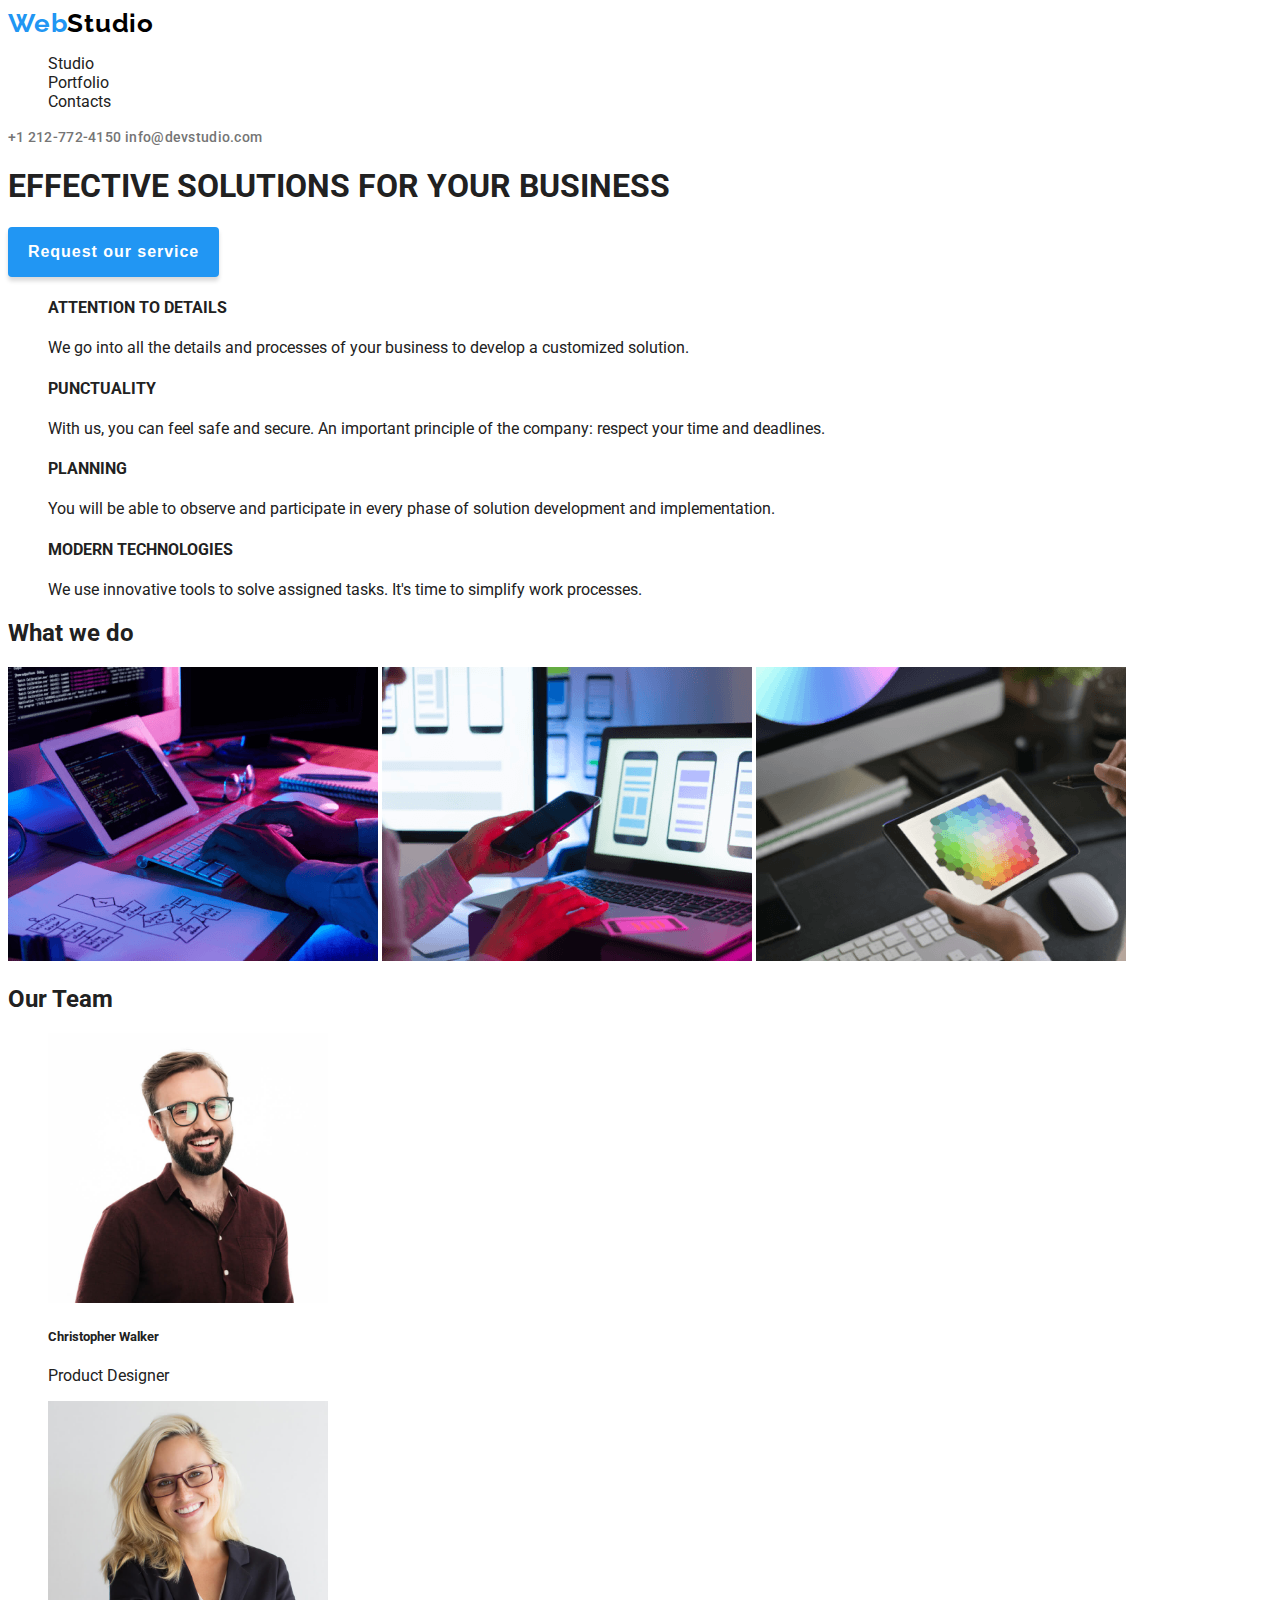
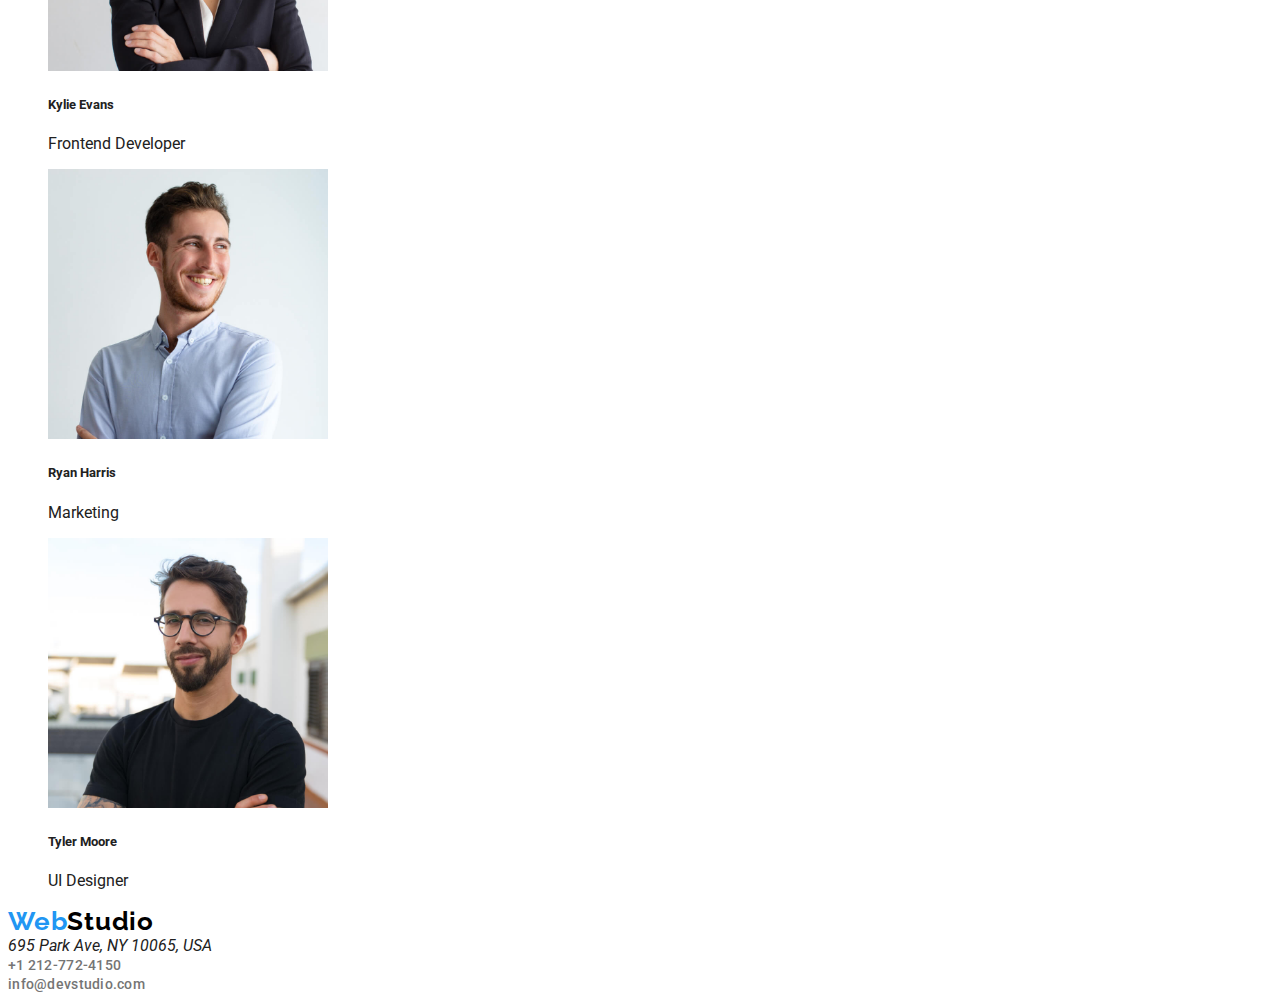
<file: index.html>
<!DOCTYPE html>
<html lang="en">
  <head>
    <meta charset="UTF-8" />
    <meta name="viewport" content="width=device-width, initial-scale=1.0" />
    <link rel="preconnect" href="https://fonts.googleapis.com" />
    <link rel="preconnect" href="https://fonts.gstatic.com" crossorigin />
    <link rel="stylesheet" href="./css/fonts.css" />
    <link rel="stylesheet" href="./css/styles.css" />
    <title>Portfolio</title>
  </head>

  <body>
    <header>
      <div>
        <a href="index.html" class="logo"
          ><span class="logo-web">Web</span>Studio</a
        >
      </div>
      <nav>
        <ul class="menu">
          <li><a href="studio.html" class="link">Studio</a></li>
          <li><a href="portfolio.html" class="link">Portfolio</a></li>
          <li><a href="contacts.html" class="link">Contacts</a></li>
        </ul>
      </nav>

      <a href="tel:+1212-772-4150" class="link contact"
        >+1 212-772-4150</a
      >

      <a href="mailto:info@devstudio.com" class="link contact"
        >info@devstudio.com</a
      >
    </header>

    <main>
      <section>
        <h1>EFFECTIVE SOLUTIONS FOR YOUR BUSINESS</h1>
        <button class="button-cta">Request our service</button>
      </section>

      <section>
        <ul>
          <li>
            <h4>ATTENTION TO DETAILS</h4>
            <p>
              We go into all the details and processes of your business to
              develop a customized solution.
            </p>
          </li>
          <li>
            <h4>PUNCTUALITY</h4>
            <p>
              With us, you can feel safe and secure. An important principle of
              the company: respect your time and deadlines.
            </p>
          </li>
          <li>
            <h4>PLANNING</h4>
            <p>
              You will be able to observe and participate in every phase of
              solution development and implementation.
            </p>
          </li>
          <li>
            <h4>MODERN TECHNOLOGIES</h4>
            <p>
              We use innovative tools to solve assigned tasks. It's time to
              simplify work processes.
            </p>
          </li>
        </ul>
      </section>

      <section>
        <h2>What we do</h2>
        <img
          height="294"
          width="370"
          src="images/box_1.png"
          alt="person using the computer"
        />
        <img
          height="294"
          width="370"
          src="images/box_2.png"
          alt="person using a smartphone"
        />
        <img
          height="294"
          width="370"
          src="images/box_3.png"
          alt="person using a tablet"
        />
      </section>

      <section>
        <h2>Our Team</h2>
        <ul>
          <li>
            <img
              height="270"
              width="280"
              src="images/team_1.jpg"
              alt="Christopher Walker Product Designer"
            />
            <h5>Christopher Walker</h5>
            <p>Product Designer</p>
          </li>
          <li>
            <img
              height="270"
              width="280"
              src="images/team_2.jpg"
              alt="Kylie Evans Frontend Developer"
            />
            <h5>Kylie Evans</h5>
            <p>Frontend Developer</p>
          </li>
          <li>
            <img
              height="270"
              width="280"
              src="images/team_3.jpg"
              alt="Ryan Harris Marketing"
            />
            <h5>Ryan Harris</h5>
            <p>Marketing</p>
          </li>
          <li>
            <img
              height="270"
              width="280"
              src="images/team_4.jpg"
              alt="Tyler Moore UI Designer"
            />
            <h5>Tyler Moore</h5>
            <p>UI Designer</p>
          </li>
        </ul>
      </section>
    </main>

    <footer>
      <a href="index.html" class="logo"
        ><span class="logo-web">Web</span>Studio</a
      >
      <address>695 Park Ave, NY 10065, USA</address>
      <a href="tel:+1212-772-4150" class="link contact"
        >+1 212-772-4150</a
      >
      <br />
      <a href="mailto:info@devstudio.com" class="link contact"
        >info@devstudio.com</a
      >
    </footer>
  </body>
</html>
</file>
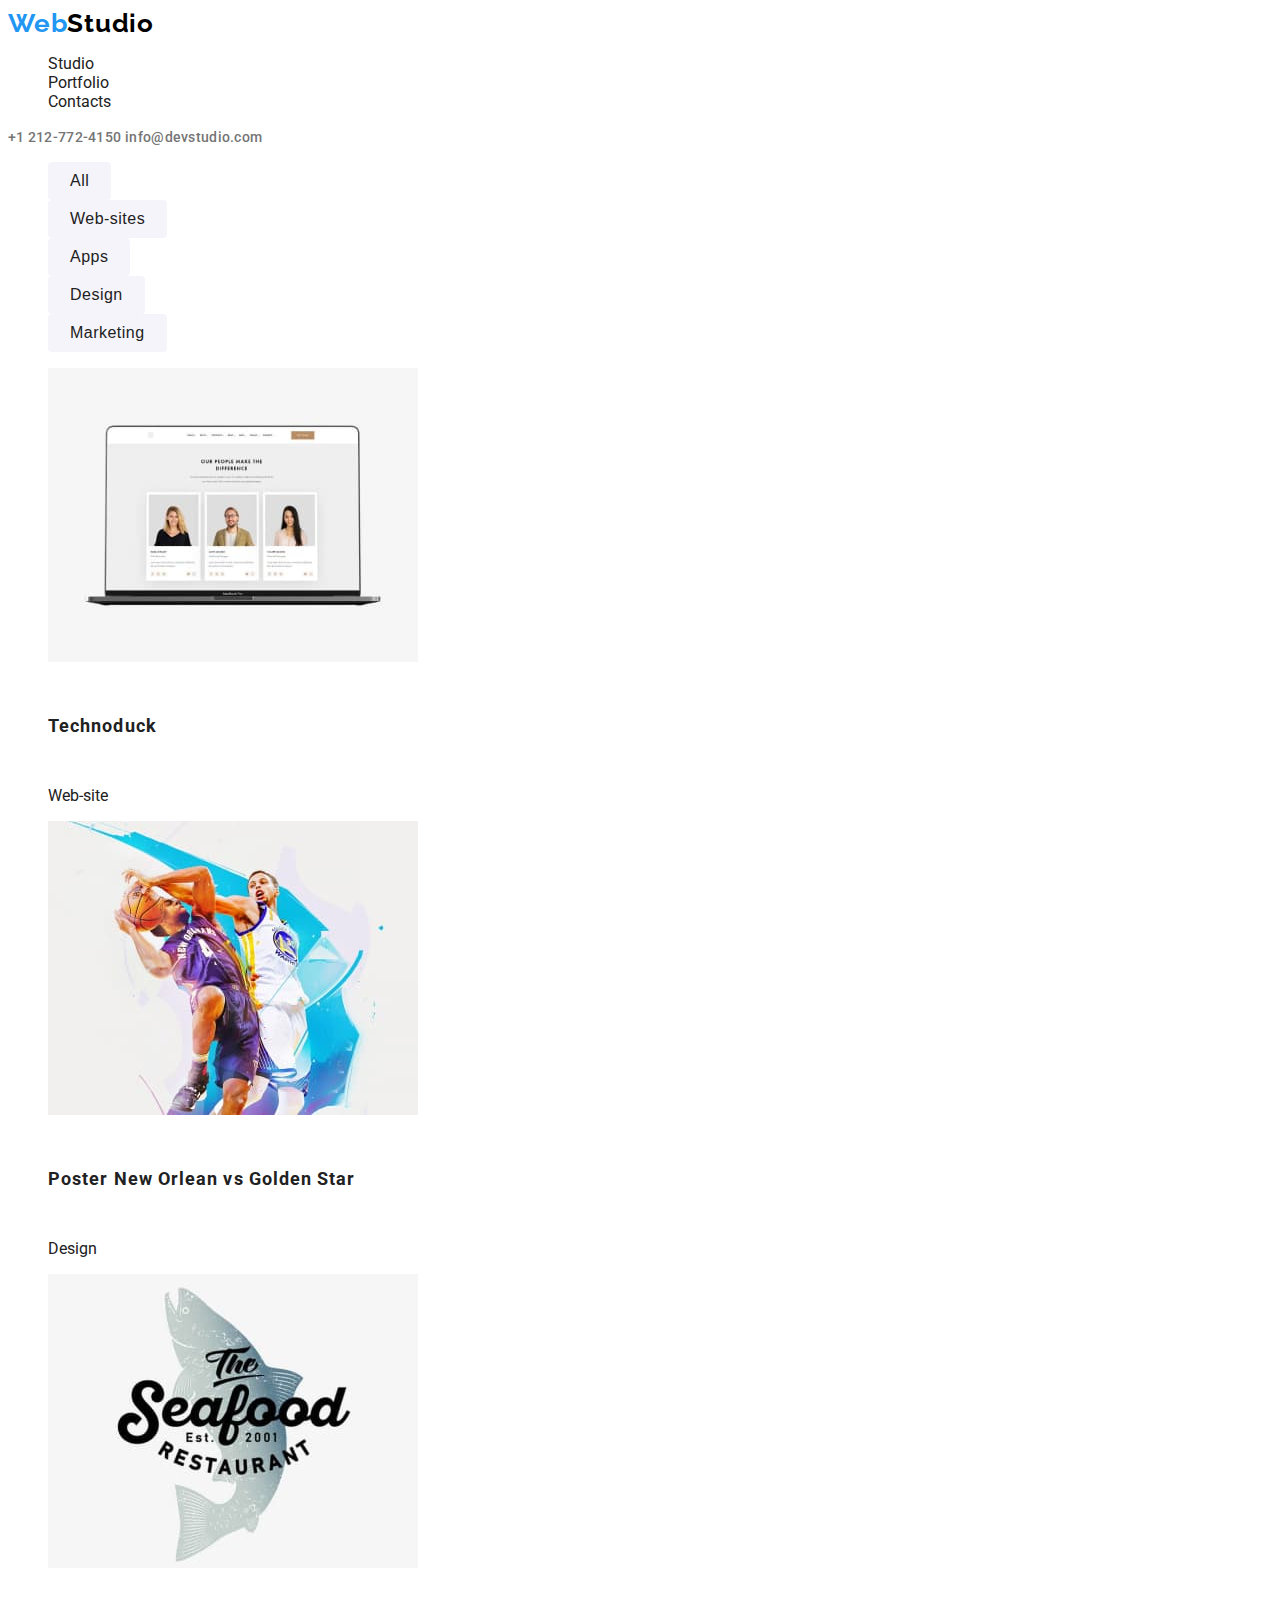
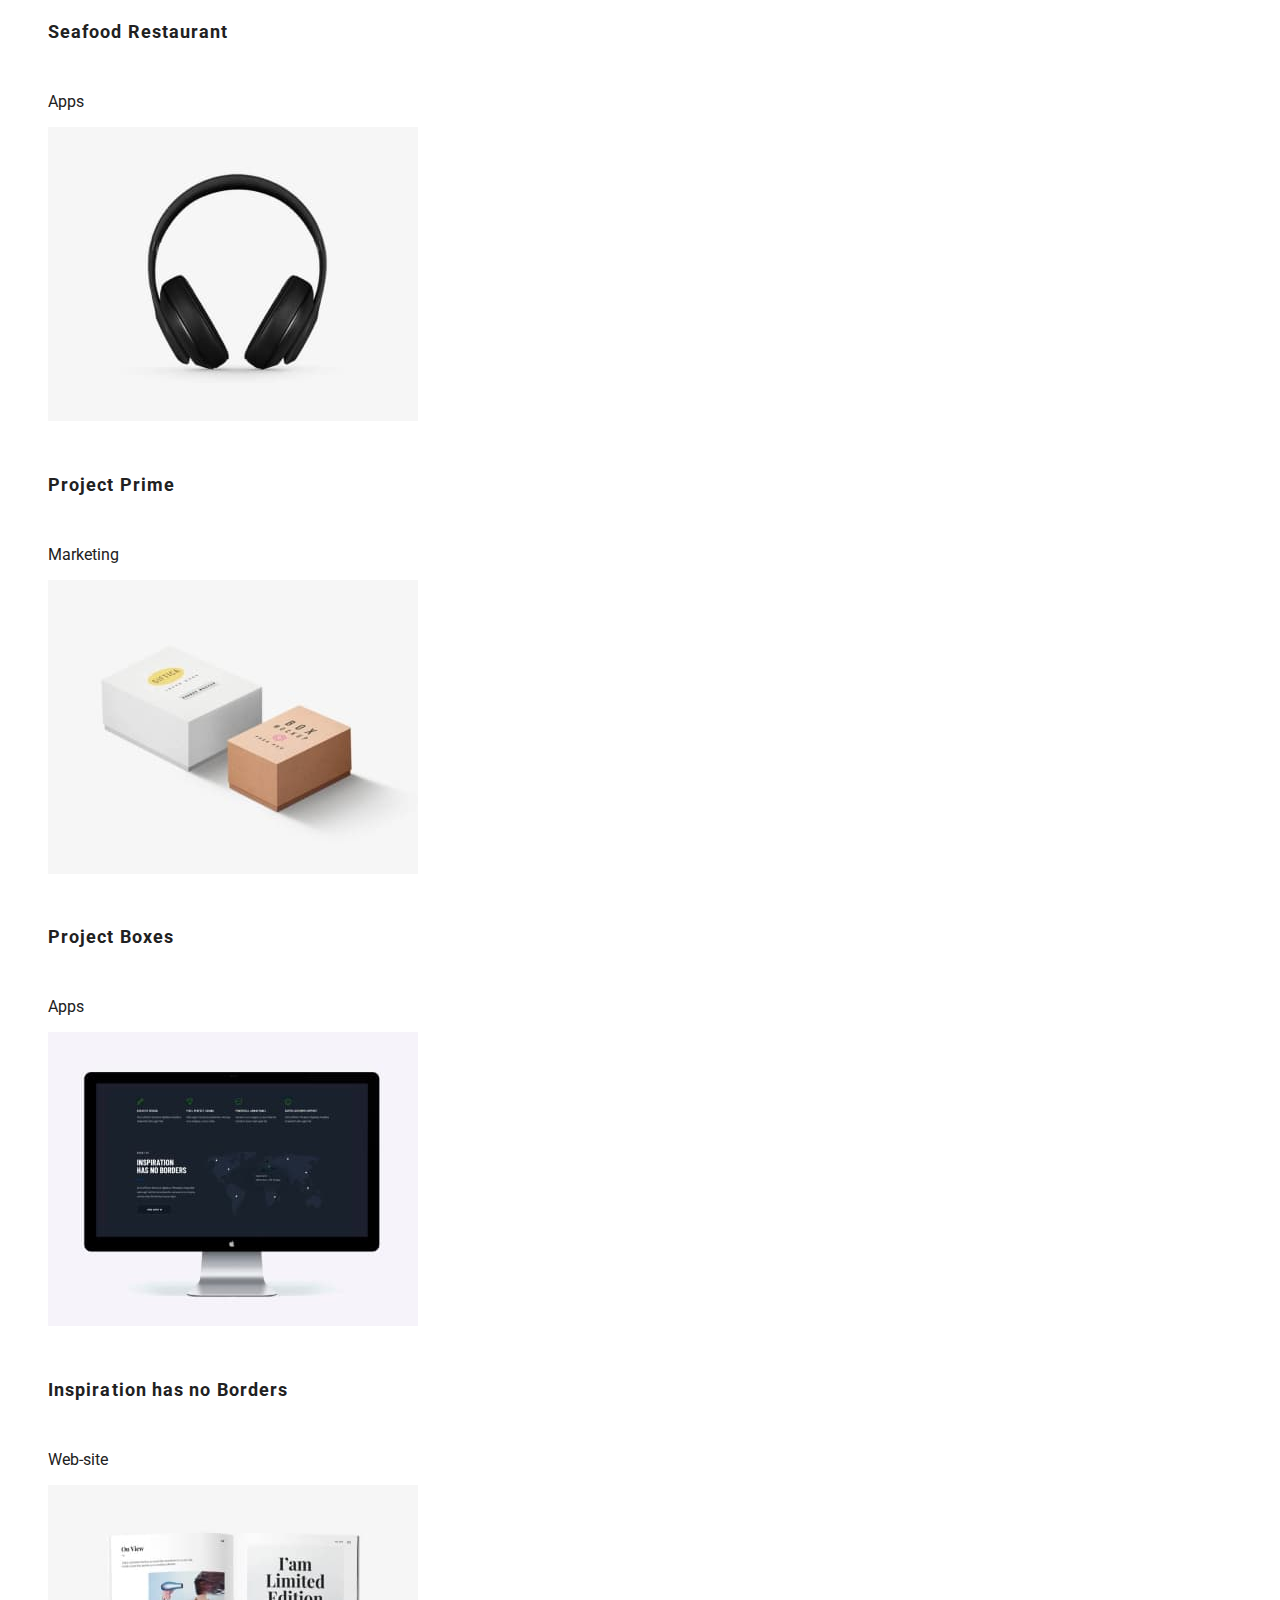
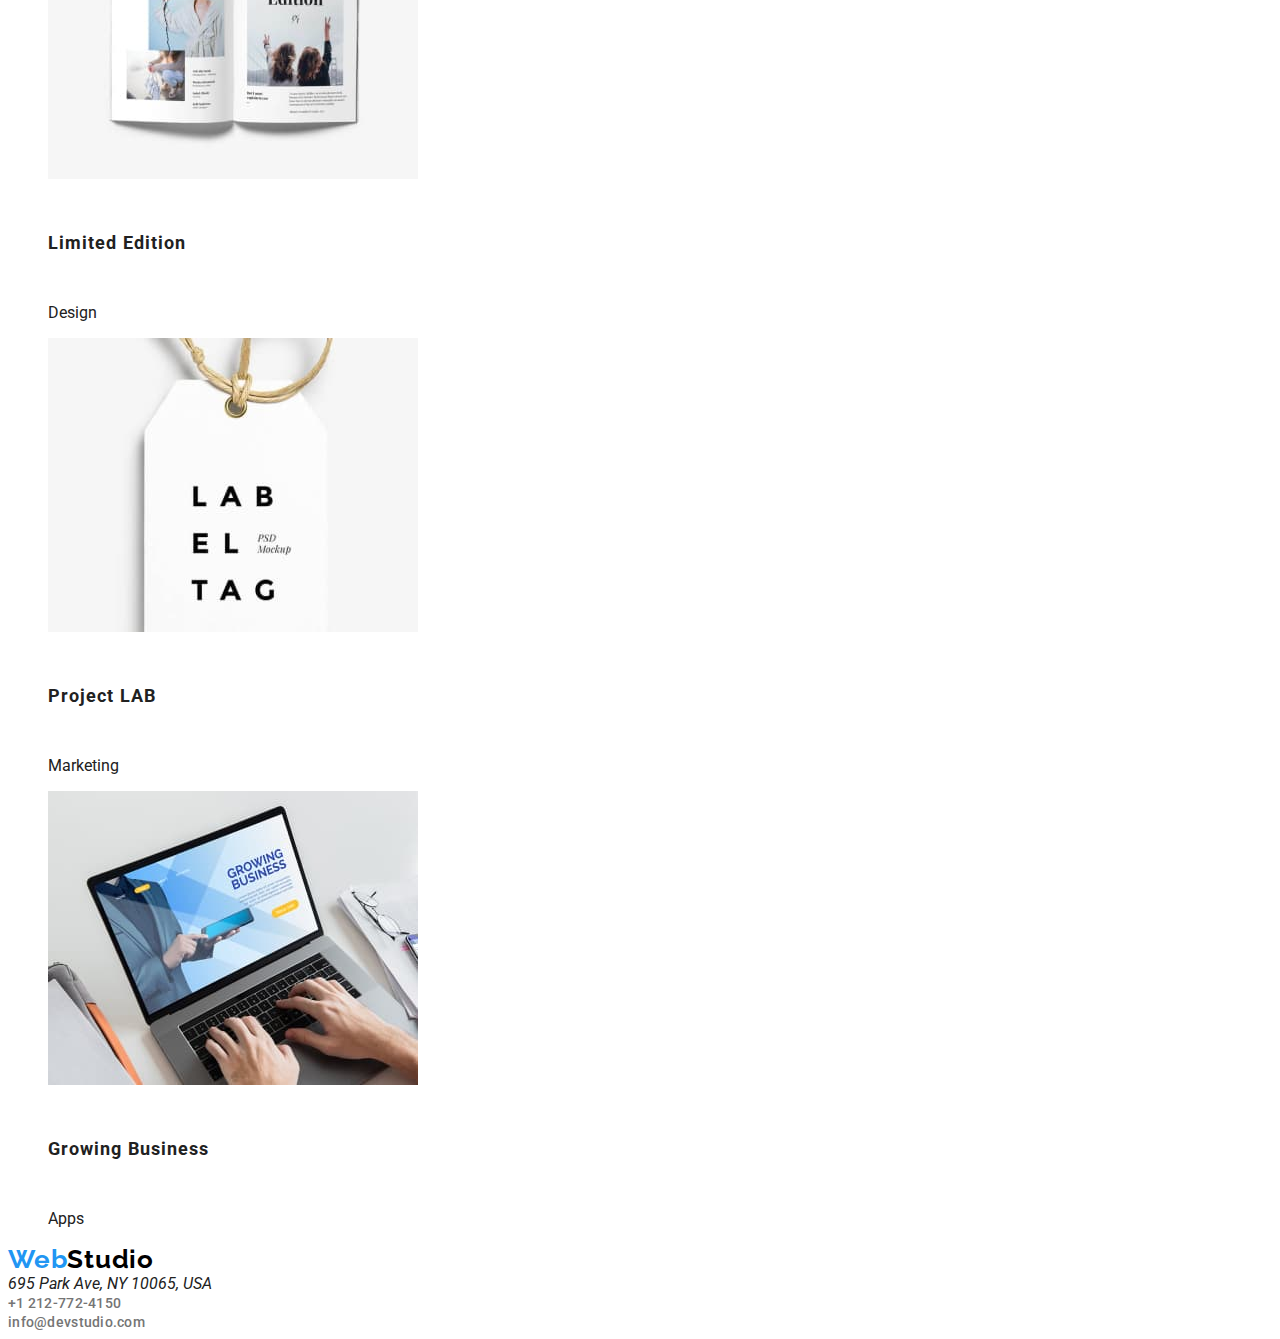
<file: portfolio.html>
<!DOCTYPE html>
<html lang="en">
  <head>
    <meta charset="UTF-8" />
    <meta name="viewport" content="width=device-width, initial-scale=1.0" />
    <link rel="preconnect" href="https://fonts.googleapis.com" />
    <link rel="preconnect" href="https://fonts.gstatic.com" crossorigin />
    <link rel="stylesheet" href="./css/fonts.css" />
    <link rel="stylesheet" href="./css/styles.css" />
    <title>Portfolio</title>
  </head>

  <body>
    <header>
      <div>
        <a href="index.html" class="logo"
          ><span class="logo-web">Web</span>Studio</a
        >
      </div>
      <nav>
        <ul class="menu">
          <li><a href="studio.html" class="link">Studio</a></li>
          <li><a href="portfolio.html" class="link">Portfolio</a></li>
          <li><a href="contacts.html" class="link">Contacts</a></li>
        </ul>
      </nav>

      <a href="tel:+1212-772-4150" class="link contact"
        >+1 212-772-4150</a
      >

      <a href="mailto:info@devstudio.com" class="link contact"
        >info@devstudio.com</a
      >
    </header>

    <main>
      <section>
        <ul>
          <li><button class="button">All</button></li>
          <li><button class="button">Web-sites</button></li>
          <li><button class="button">Apps</button></li>
          <li><button class="button">Design</button></li>
          <li><button class="button">Marketing</button></li>
        </ul>
      </section>

      <section class="projects">
        <ul>
          <li>
            <div>
              <img
                height="294"
                width="370"
                src="images/technoduck.jpg"
                alt="technoduck"
              />
              <h6>Technoduck</h6>
              <p>Web-site</p>
            </div>
          </li>
          <li>
            <div>
              <img
                height="294"
                width="370"
                src="images/poster.jpg"
                alt="Poster New Orlean vs Golden Star"
              />
              <h6>Poster New Orlean vs Golden Star</h6>
              <p>Design</p>
            </div>
          </li>
          <li>
            <div>
              <img
                height="294"
                width="370"
                src="images/seafood_restaurant.jpg"
                alt="Seafood Restaurant"
              />
              <h6>Seafood Restaurant</h6>
              <p>Apps</p>
            </div>
          </li>
          <li>
            <div>
              <img
                height="294"
                width="370"
                src="images/project_prime.jpg"
                alt="Project Prime"
              />
              <h6>Project Prime</h6>
              <p>Marketing</p>
            </div>
          </li>
          <li>
            <div>
              <img
                height="294"
                width="370"
                src="images/project_boxes.jpg"
                alt="Project Boxes"
              />
              <h6>Project Boxes</h6>
              <p>Apps</p>
            </div>
          </li>
          <li>
            <div>
              <img
                height="294"
                width="370"
                src="images/insipartion.jpg"
                alt="Inspiration has no Borders"
              />
              <h6>Inspiration has no Borders</h6>
              <p>Web-site</p>
            </div>
          </li>
          <li>
            <div>
              <img
                height="294"
                width="370"
                src="images/limited_edition.jpg"
                alt="Limited Edition"
              />
              <h6>Limited Edition</h6>
              <p>Design</p>
            </div>
          </li>
          <li>
            <div>
              <img
                height="294"
                width="370"
                src="images/project_lab.jpg"
                alt="Project LAB"
              />
              <h6>Project LAB</h6>
              <p>Marketing</p>
            </div>
          </li>
          <li>
            <div>
              <img
                height="294"
                width="370"
                src="images/growing_business.jpg"
                alt="Growing Business"
              />
              <h6>Growing Business</h6>
              <p>Apps</p>
            </div>
          </li>
        </ul>
      </section>
    </main>

    <footer>
      <a href="index.html" class="logo"
        ><span class="logo-web">Web</span>Studio</a
      >
      <address>695 Park Ave, NY 10065, USA</address>
      <a href="tel:+1212-772-4150" class="link contact"
        >+1 212-772-4150</a
      >
      <br />
      <a href="mailto:info@devstudio.com" class="link contact"
        >info@devstudio.com</a
      >
    </footer>
  </body>
</html>
</file>
<file: css/fonts.css>
@import url("https://fonts.googleapis.com/css2?family=Raleway:wght@700&family=Roboto:wght@400;500;700;900&display=swap");
</file>
<file: css/styles.css>
:root {
  --link-color-hover: #2196f3;
}

body {
  font-family: "roboto", sans-serif;
  color: #212121;
}

a {
  text-decoration: none;
  color: inherit;
}

a:visited {
  color: inherit;
}

nav > ul > li > .menu {
  text-decoration: none;
  color: #212121;
  font-size: 14px;
  font-weight: 500;
  line-height: normal;
  letter-spacing: 0.28px;
}

ul {
  list-style: none;
}

.link:hover {
  color: var(--link-color-hover);
}


.contact {
  color: #757575;
  font-size: 14px;
  font-weight: 500;
  line-height: normal;
  letter-spacing: 0.28px;
}

.logo {
  color: #000;
  text-decoration: none;
  font-size: 26px;
  font-family: Raleway;
  font-style: normal;
  font-weight: 700;
  line-height: normal;
  letter-spacing: 0.78px;
}

.logo-web {
  color: #2196f3;
}

.button {
  text-align: center;
  font-weight: 500;
  font-size: 1em;
  line-height: 26px;
  letter-spacing: 0.48px;
  color: #212121;
  background: #f5f4fa;
  border-radius: 4px;
  border: none;
  padding: 6px 22px;
  cursor: pointer;
}

.button-cta {
  text-align: center;
  font-weight: 700;
  font-size: 16px;
  line-height: 30px;
  letter-spacing: 0.96px;
  color: #fff;
  background: #2196f3;
  border-radius: 4px;
  border: none;
  padding: 10px 20px;
  box-shadow: 0px 4px 4px 0px rgba(0, 0, 0, 0.15);
  cursor: pointer;
}

button:hover {
  background-color: var(--link-color-hover);
  color: #fff;
  box-shadow: 0px 2px 2px 0px rgba(0, 0, 0, 0.15);
}

.projects > p {
  color: #757575;
  line-height: 30px;
  letter-spacing: 0.48px;
}

.projects > ul > li > div > h6 {
  font-size: 18px;
  font-weight: 700;
  line-height: 36px;
  letter-spacing: 1.08px;
}
</file>
